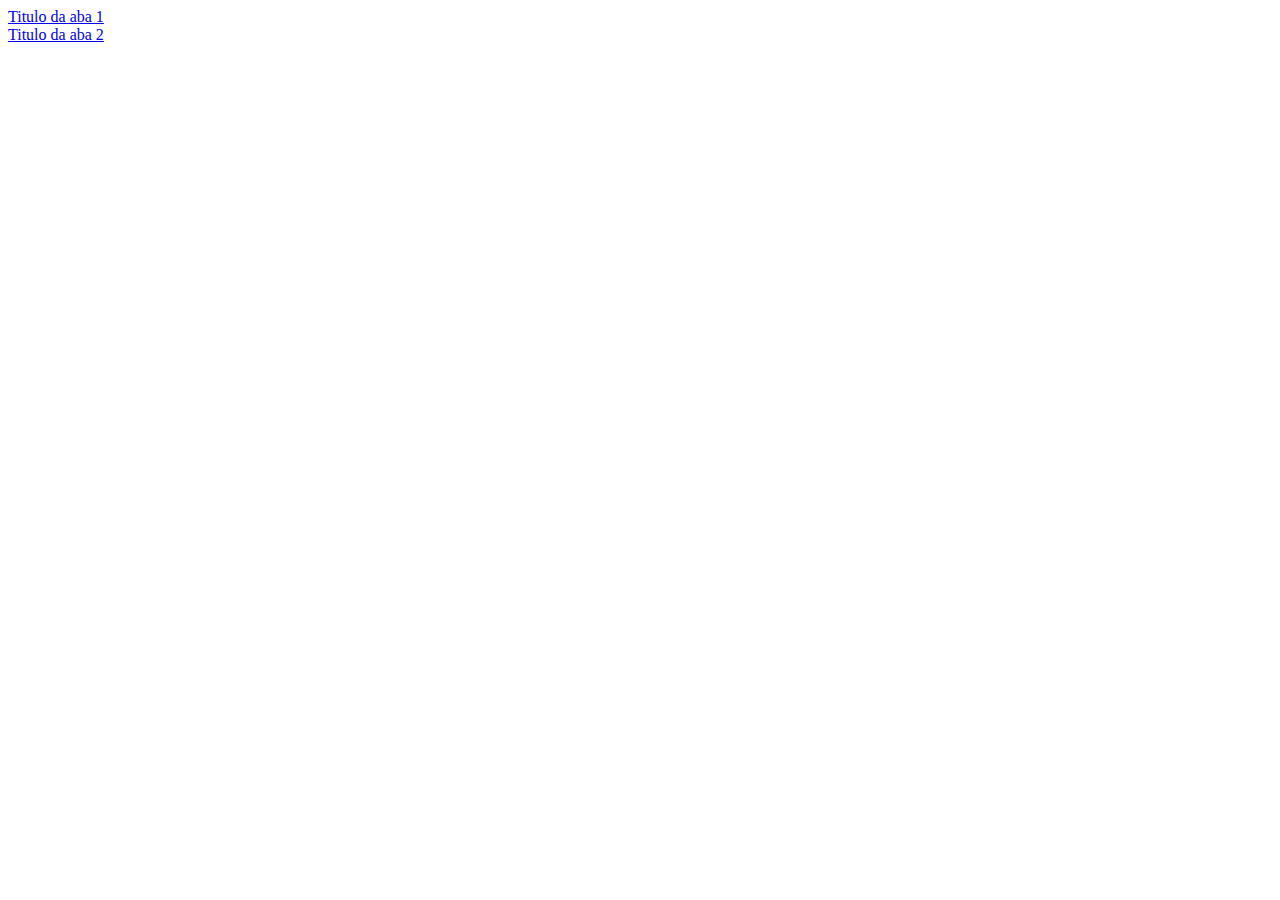
<file: index.html>
<!--
<main>
    <header>
        <div class="close-area"></div>
        <input placeholder="https://..." value="https://mariosouto.com" />
    </header>
     <iframe src="https://mariosouto.com"></iframe> 
</main> 
-->
<!DOCTYPE html> <!-- "! + Enter" - Gera uma página html com estrutura simples-->
<html lang="en">
<head>
    <meta charset="UTF-8"> <!-- Meta para corrigir problemas de pontuação e acentos nas palavras da página "É, ç, ?, etc."-->
    <meta name="viewport" content="width=device-width, initial-scale=1.0"> <!-- Esta meta ajusta a tela de acordo com o dispositivo utilizado, cekulares, tablets e pcs-->
    <title>Mini Browser Experimental</title>  <!-- Título principal da página-->
</head>
<body>
   
</body>
</html>

<script>
//"{}" cria um objeto: Representa coisas com múltiplos atributos para representá-las
var aba01 = {
    titulo: 'Titulo da aba 1',
    url: 'https://docs.google.com/spreadsheets/d/1El9UJUYnN-zg40tE6BiXdK7atT3JarE5/edit#gid=456145522'
};
var aba02 = {
    titulo: 'Titulo da aba 2',
    url: 'https://translate.google.com/?sl=auto&tl=pt&text=Warning%3A%20Don%E2%80%99t%20paste%20code%20into%20the%20DevTools%20Console%20that%20you%20don%E2%80%99t%20understand%20or%20haven%E2%80%99t%20reviewed%20yourself.%20This%20could%20allow%20attackers%20to%20steal%20your%20identity%20or%20take%20control%20of%20your%20computer.%20Please%20type%20%E2%80%98allow%20pasting%E2%80%99%20below%20and%20hit%20Enter%20to%20allow%20pasting.&op=translate'
};
// Arrays: Listas de coisas
// ENTRADAS
const abas = [
    aba01,
    aba02
];
// PROCESSAMENTO
for(aba of abas){
    console.log (aba.titulo);

    // OUTPUT
    var ValorAtualHTML = document.body.innerHTML;
    document.body.innerHTML = ValorAtualHTML +  `<li><a href="${aba.url}">${aba.titulo}<a/></li>` ;
};


// O que tem no navegador?
// [ ] título
// [X]url
</script>


<!--<link rel="stylesheet" href="./style.css" /> -->
</file>
